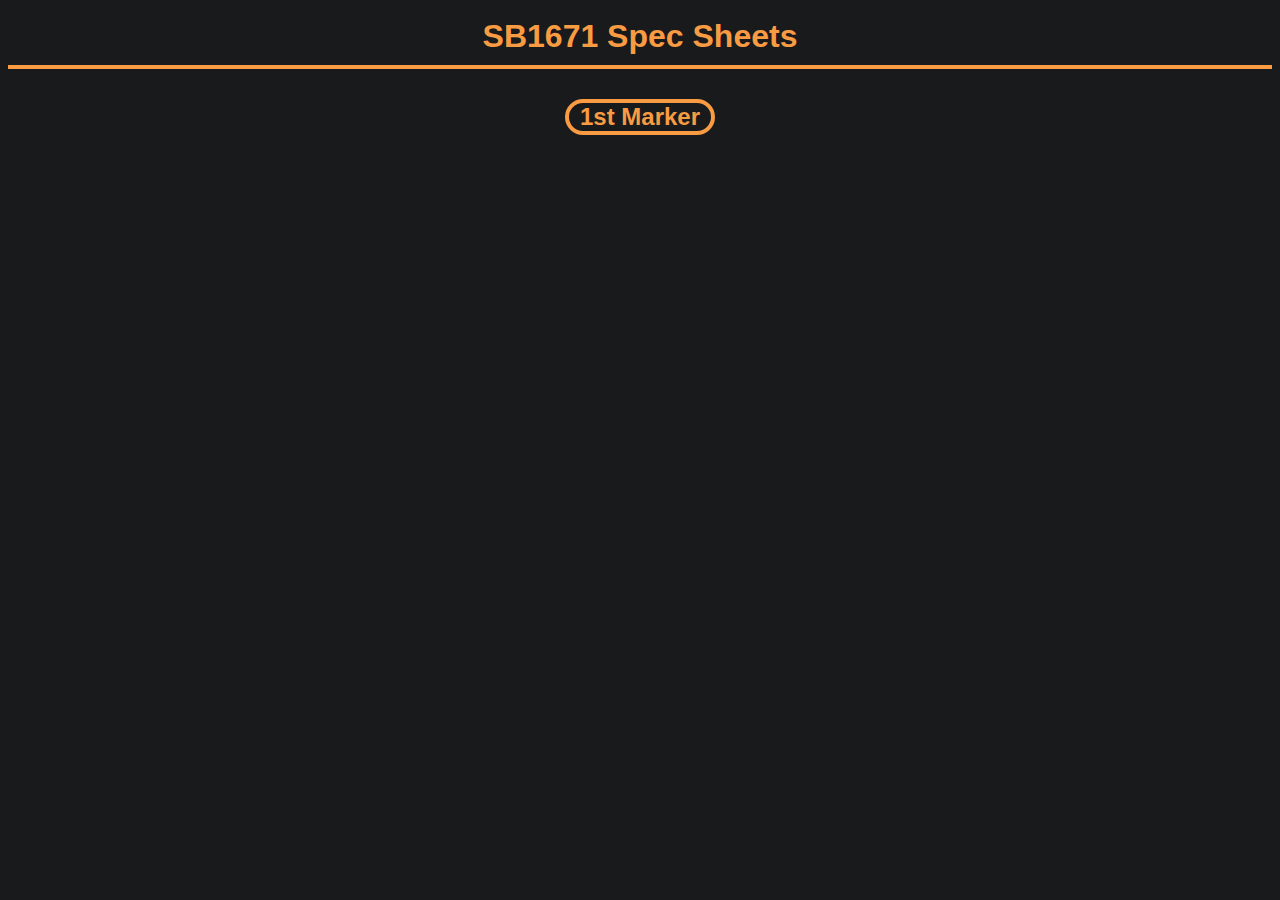
<file: index.html>
<!DOCTYPE html>
<html>
    <head>
        <title>Specs Index</title>
        <link rel="stylesheet" href="step1/styles.css">
    </head>
    <body>
        <div class="mainpage_container">
            <h1 class="title">SB1671 Spec Sheets</h1>
            <div class="devider"></div>
            <div class="buttons">
                <h2 class="marker_button"><a href="step1/step1spec.html">1st Marker</a></h2>
            </div>
        </div>
    </body>
</html>
</file>
<file: step1/styles.css>
*{
    box-sizing: border-box;
}

html{
    background-color: #181a1b;
    font-family: sans-serif;
}

.mainpage_container{
    display: flex;
    flex-direction: column;
}
.devider{
    background-color: #F99B43;
    height: 4px;
    width: 100%;
}

.home_link{
    margin-right: auto
}
.title{
    display: flex;
    justify-content: center;
    align-items: center;
    color: #F99B43;
    margin: 10px 35px;
}

.buttons{
    display: flex;
    justify-content: center;
    align-items: center;
    gap: 20px;
    margin: 10px 35px;
}

.marker_button{
    color: #F99B43;
    border: solid 4px #f99b43;
    border-radius: 25px;
    min-width: 150px;
    max-width: 250px;
    text-align: center;
}

.title_text{
    margin-right: auto;
}

a, a:visited{
    color: #F99B43;
    text-decoration: none;
}

a:hover{
    color: #F99B43;
    font-size: 30px;
    padding: 5px
}

p, ul{
    font-size: 25px;
}

p{
    text-align: center ;
}

.container{
    color: #F99B43;
    display: flex;
    flex-direction: column;
    justify-content: center;
    align-items: center;
    border: solid 4px #f99b43;
    border-radius: 10px;
    margin: 0 35px;
}

.images{
    display: flex;
    justify-content: center;
    align-items: center;
    gap: 5px;
    flex-wrap: wrap;
}


.maus{
    object-fit: contain;
    height: 500px;
    width: 100%;
    object-position:top center;
    padding-top: 15px;
    
}

#map{
    padding: 0;
}

.wrapper{
    display: flex;
    padding: 20px
}
</file>
